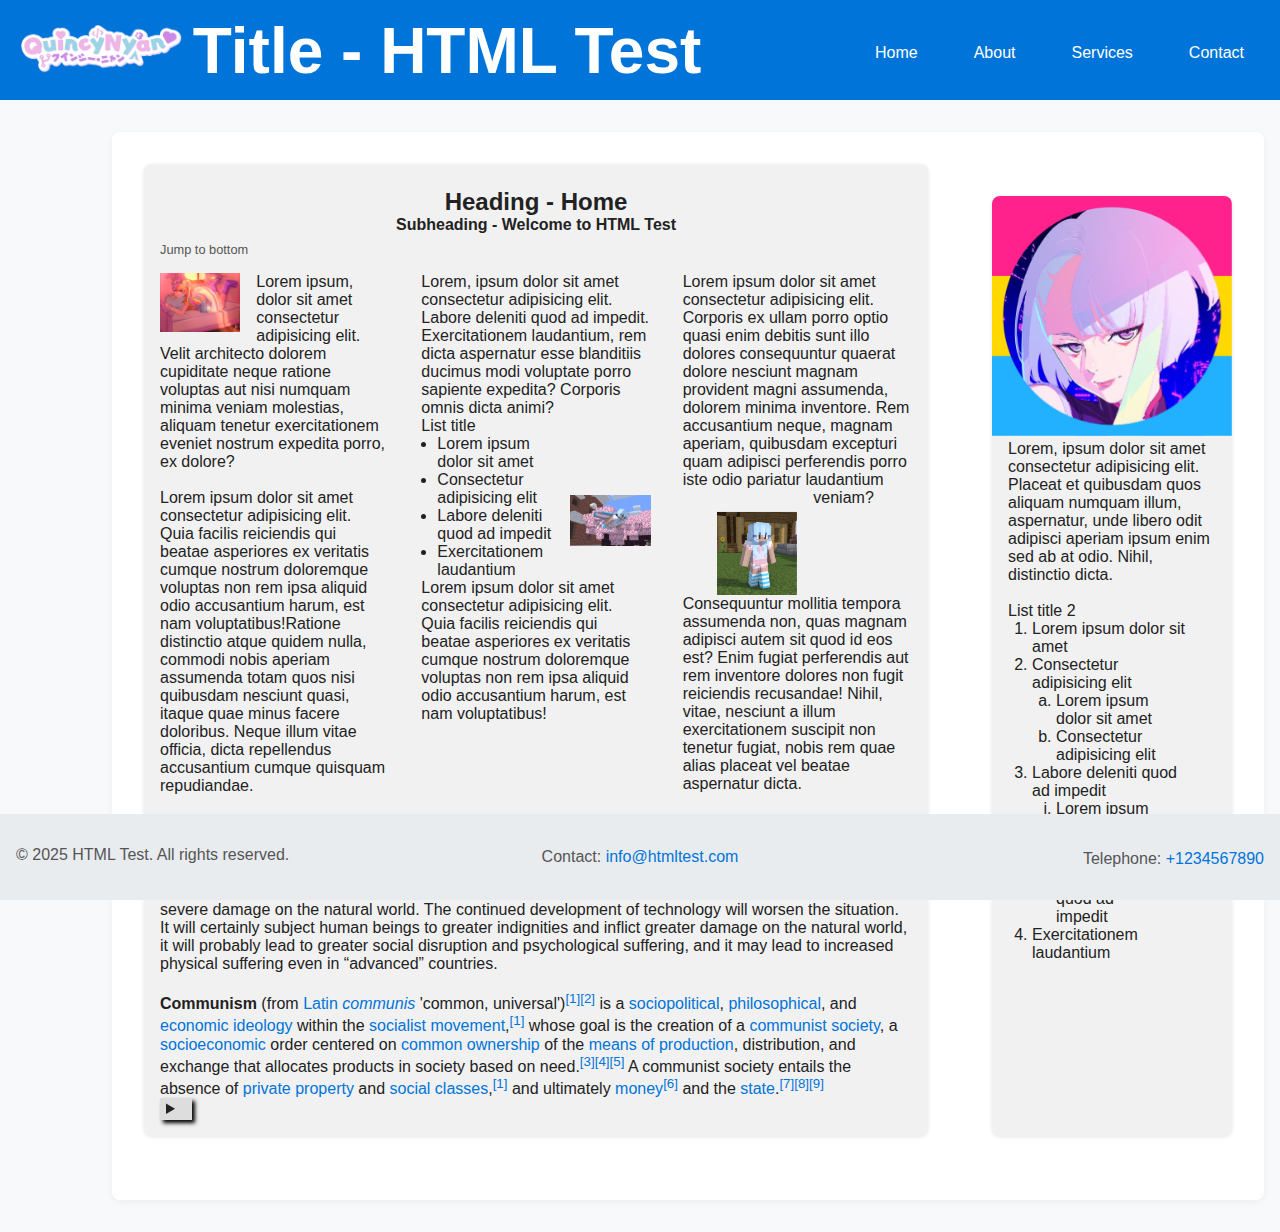
<file: index.html>
<!DOCTYPE html>
<html lang="en">
	<head>
		<meta charset="UTF-8" />
		<meta name="viewport" content="width=device-width, initial-scale=1.0" />
		<title>HTML Test | Home</title>
		<link rel="icon" type="image/png" href="images/favicon.png" />
		<link rel="stylesheet" href="styles.css" />
	</head>
	<body>
		<header>
			<div class="header-text">
				<div class="logo-container">
					<img src="images/logo.png" alt="logo" class="logo" />
				</div>
				<div class="header-title">
					<h1>Title - HTML Test</h1>
				</div>
			</div>
			<div class="header-nav">
				<nav>
					<ul>
						<li><a href="index.html">Home</a></li>
						<li><a href="about.html">About</a></li>
						<li><a href="services.html">Services</a></li>
						<li><a href="contact.html">Contact</a></li>
					</ul>
				</nav>
			</div>
		</header>
		<main>
			<article>
				<div class="article-header">
					<div class="article-header-text">
						<h2>Heading - Home</h2>
						<h4>Subheading - Welcome to HTML Test</h4>
					</div>
					<div id="jump-to-bottom">
						<a href="#bottom-text">
							<p>Jump to bottom</p>
						</a>
					</div>
				</div>
				<div class="article-content">
					<section id="column1">
						<img src="images/img1.png" alt="Image 1" />
						<p>
							Lorem ipsum, dolor sit amet consectetur adipisicing
							elit. Velit architecto dolorem cupiditate neque
							ratione voluptas aut nisi numquam minima veniam
							molestias, aliquam tenetur exercitationem eveniet
							nostrum expedita porro, ex dolore?
						</p>
						<br />
						<p>
							<span
								>Lorem ipsum dolor sit amet consectetur
								adipisicing elit. Quia facilis reiciendis qui
								beatae asperiores ex veritatis cumque nostrum
								doloremque voluptas non rem ipsa aliquid odio
								accusantium harum, est nam voluptatibus!</span
							><span
								>Ratione distinctio atque quidem nulla, commodi
								nobis aperiam assumenda totam quos nisi
								quibusdam nesciunt quasi, itaque quae minus
								facere doloribus. Neque illum vitae officia,
								dicta repellendus accusantium cumque quisquam
								repudiandae.</span
							>
						</p>
					</section>
					<section id="column2">
						<p>
							Lorem, ipsum dolor sit amet consectetur adipisicing
							elit. Labore deleniti quod ad impedit.
							Exercitationem laudantium, rem dicta aspernatur esse
							blanditiis ducimus modi voluptate porro sapiente
							expedita? Corporis omnis dicta animi?
						</p>
						<img src="images/img2.png" alt="Image 2" tabindex="0" />
						<p>List title</p>
						<ul>
							<li>Lorem ipsum dolor sit amet</li>
							<li>Consectetur adipisicing elit</li>
							<li>Labore deleniti quod ad impedit</li>
							<li>Exercitationem laudantium</li>
						</ul>
						<p>
							Lorem ipsum dolor sit amet consectetur adipisicing
							elit. Quia facilis reiciendis qui beatae asperiores
							ex veritatis cumque nostrum doloremque voluptas non
							rem ipsa aliquid odio accusantium harum, est nam
							voluptatibus!
						</p>
					</section>
					<section id="column3">
						<p>
							Lorem ipsum dolor sit amet consectetur adipisicing
							elit. Corporis ex ullam porro optio quasi enim
							debitis sunt illo dolores consequuntur quaerat
							dolore nesciunt magnam provident magni assumenda,
							dolorem minima inventore. Rem accusantium neque,
							magnam aperiam, quibusdam excepturi quam adipisci
							perferendis porro iste odio pariatur laudantium
							<img src="images/img3.png" alt="Image 3" />
							veniam? Consequuntur mollitia tempora assumenda non,
							quas magnam adipisci autem sit quod id eos est? Enim
							fugiat perferendis aut rem inventore dolores non
							fugit reiciendis recusandae! Nihil, vitae, nesciunt
							a illum exercitationem suscipit non tenetur fugiat,
							nobis rem quae alias placeat vel beatae aspernatur
							dicta.
						</p>
					</section>
					<section id="end-text">
						<hr />
						<p>
							The Industrial Revolution and its consequences have
							been a disaster for the human race. They have
							greatly increased the life-expectancy of those of us
							who live in “advanced” countries, but they have
							destabilized society, have made life unfulfilling,
							have subjected human beings to indignities, have led
							to widespread psychological suffering (in the Third
							World to physical suffering as well) and have
							inflicted severe damage on the natural world. The
							continued development of technology will worsen the
							situation. It will certainly subject human beings to
							greater indignities and inflict greater damage on
							the natural world, it will probably lead to greater
							social disruption and psychological suffering, and
							it may lead to increased physical suffering even in
							“advanced” countries.
						</p>
						<br />
						<p>
							<b>Communism</b> (from
							<a
								href="/wiki/Latin_language"
								title="Latin language"
								>Latin</a
							>
							<i>
								<i lang="la"
									><a
										href="https://en.wiktionary.org/wiki/communis#Latin"
										title="wikt:communis"
										>communis</a
									></i
								></i
							>&nbsp;<span>'</span><span>common, universal</span
							><span>'</span>)<sup
								><a href="#cite_note-FOOTNOTEBallDagger2019-1"
									><span>[</span>1<span>]</span></a
								></sup
							><sup
								><a href="#cite_note-2"
									><span>[</span>2<span>]</span></a
								></sup
							>
							is a
							<a
								href="/wiki/Political_sociology"
								title="Political sociology"
								>sociopolitical</a
							>,
							<a
								href="/wiki/Political_philosophy"
								title="Political philosophy"
								>philosophical</a
							>, and
							<a
								href="/wiki/Economic_ideology"
								title="Economic ideology"
								>economic</a
							>
							<a href="/wiki/Ideology" title="Ideology"
								>ideology</a
							>
							within the
							<a
								href="/wiki/History_of_socialism"
								title="History of socialism"
								>socialist movement</a
							>,<sup
								><a href="#cite_note-FOOTNOTEBallDagger2019-1"
									><span>[</span>1<span>]</span></a
								></sup
							>
							whose goal is the creation of a
							<a
								href="/wiki/Communist_society"
								title="Communist society"
								>communist society</a
							>, a
							<a href="/wiki/Socioeconomic" title="Socioeconomic"
								>socioeconomic</a
							>
							order centered on
							<a
								href="/wiki/Common_ownership"
								title="Common ownership"
								>common ownership</a
							>
							of the
							<a
								href="/wiki/Means_of_production"
								title="Means of production"
								>means of production</a
							>, distribution, and exchange that allocates
							products in society based on need.<sup
								><a href="#cite_note-3"
									><span>[</span>3<span>]</span></a
								></sup
							><sup
								><a href="#cite_note-4"
									><span>[</span>4<span>]</span></a
								></sup
							><sup
								><a href="#cite_note-Steele_p.43-5"
									><span>[</span>5<span>]</span></a
								></sup
							>
							A communist society entails the absence of
							<a
								href="/wiki/Private_property"
								title="Private property"
								>private property</a
							>
							and
							<a href="/wiki/Social_class" title="Social class"
								>social classes</a
							>,<sup
								><a href="#cite_note-FOOTNOTEBallDagger2019-1"
									><span>[</span>1<span>]</span></a
								></sup
							>
							and ultimately
							<a href="/wiki/Money" title="Money">money</a
							><sup
								><a href="#cite_note-6"
									><span>[</span>6<span>]</span></a
								></sup
							>
							and the
							<a
								href="/wiki/State_(polity)"
								title="State (polity)"
								>state</a
							>.<sup
								><a href="#cite_note-7"
									><span>[</span>7<span>]</span></a
								></sup
							><sup
								><a href="#cite_note-8"
									><span>[</span>8<span>]</span></a
								></sup
							><sup
								><a href="#cite_note-9"
									><span>[</span>9<span>]</span></a
								></sup
							>
						</p>
						<details>
							<summary></summary>
							<p id="bottom-text">
								Communism, political and economic doctrine that
								aims to replace private property and a
								profit-based economy with public ownership and
								communal control of at least the major means of
								production (e.g., mines, mills, and factories)
								and the natural resources of a society.
								Communism is thus a form of socialism—a higher
								and more advanced form, according to its
								advocates. Exactly how communism differs from
								socialism has long been a matter of debate, but
								the distinction rests largely on the communists’
								adherence to the revolutionary socialism of Karl
								Marx.
							</p>
						</details>
					</section>
				</div>
			</article>
			<aside>
				<a href="https://nekonyan.fun/"
					><img src="images/img4.png" alt="Image 4"
				/></a>
				<p>
					Lorem, ipsum dolor sit amet consectetur adipisicing elit.
					Placeat et quibusdam quos aliquam numquam illum, aspernatur,
					unde libero odit adipisci aperiam ipsum enim sed ab at odio.
					Nihil, distinctio dicta.
				</p>
				<br />
				<p>List title 2</p>
				<ol>
					<li>Lorem ipsum dolor sit amet</li>
					<li>
						Consectetur adipisicing elit
						<ol type="a">
							<li>Lorem ipsum dolor sit amet</li>
							<li>Consectetur adipisicing elit</li>
						</ol>
					</li>
					<li>
						Labore deleniti quod ad impedit
						<ol type="i">
							<li>Lorem ipsum dolor sit amet</li>
							<li>Consectetur adipisicing elit</li>
							<li>Labore deleniti quod ad impedit</li>
						</ol>
					</li>
					<li>Exercitationem laudantium</li>
				</ol>
			</aside>
		</main>
		<footer>
			<p>© 2025 HTML Test. All rights reserved.</p>
			<p>
				Contact:
				<a href="mailto:info@htmltest.com">info@htmltest.com</a>
			</p>
			<p>Telephone: <a href="tel:+1234567890">+1234567890</a></p>
		</footer>
	</body>
</html>
</file>
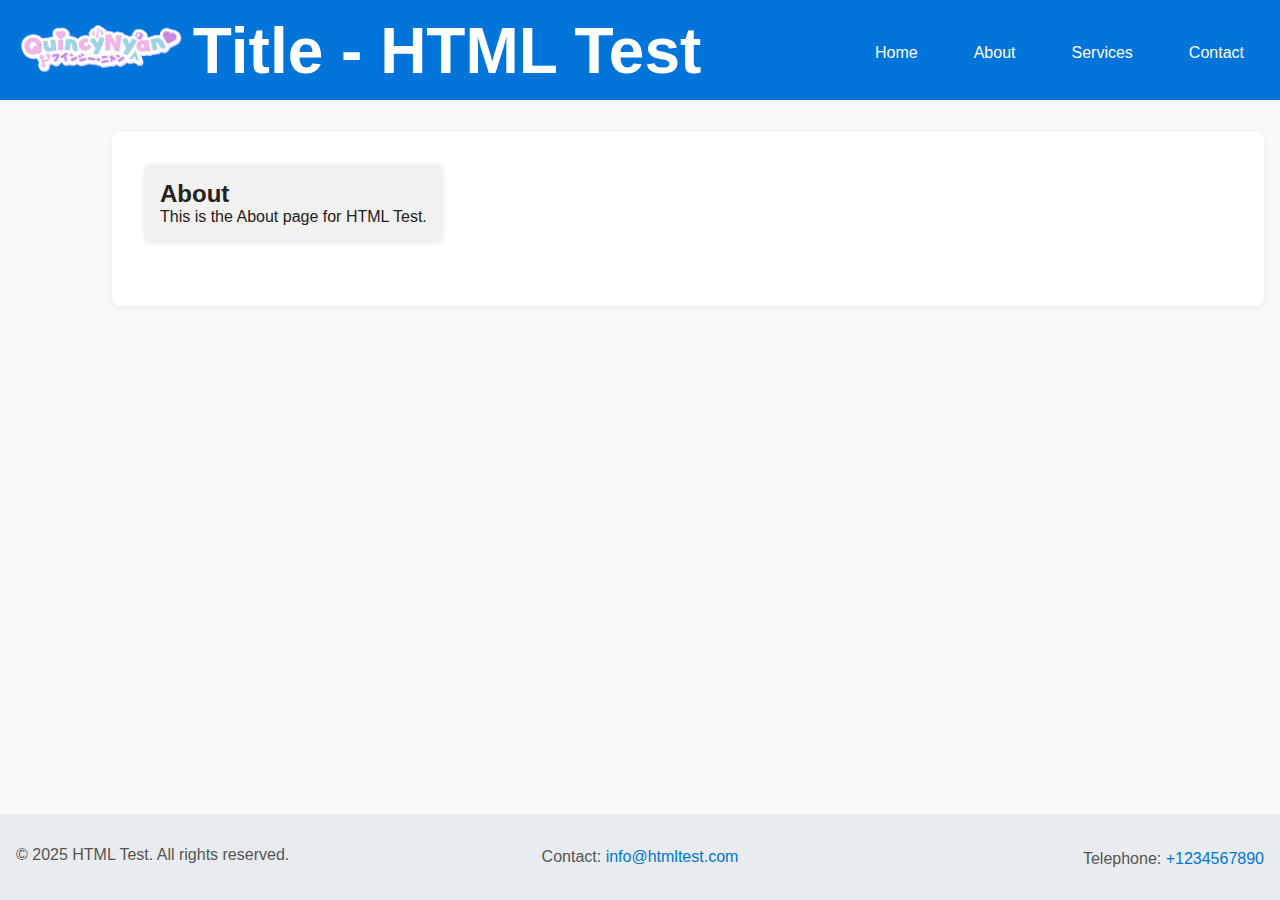
<file: about.html>
<!DOCTYPE html>
<html lang="en">
	<head>
		<meta charset="UTF-8" />
		<meta name="viewport" content="width=device-width, initial-scale=1.0" />
		<title>About | HTML Test</title>
		<link rel="icon" type="image/png" href="images/favicon.png" />
		<link rel="stylesheet" href="styles.css" />
	</head>
	<body>
		<header>
			<div class="header-text">
				<div class="logo-container">
					<img src="images/logo.png" alt="logo" class="logo" />
				</div>
				<div class="header-title">
					<h1>Title - HTML Test</h1>
				</div>
			</div>
			<div class="header-nav">
				<nav>
					<ul>
						<li><a href="index.html">Home</a></li>
						<li><a href="about.html">About</a></li>
						<li><a href="services.html">Services</a></li>
						<li><a href="contact.html">Contact</a></li>
					</ul>
				</nav>
			</div>
		</header>
		<main>
			<article>
				<h2>About</h2>
				<p>This is the About page for HTML Test.</p>
			</article>
		</main>
		<footer>
			<p>© 2025 HTML Test. All rights reserved.</p>
			<p>
				Contact:
				<a href="mailto:info@htmltest.com">info@htmltest.com</a>
			</p>
			<p>Telephone: <a href="tel:+1234567890">+1234567890</a></p>
		</footer>
	</body>
</html>
</file>
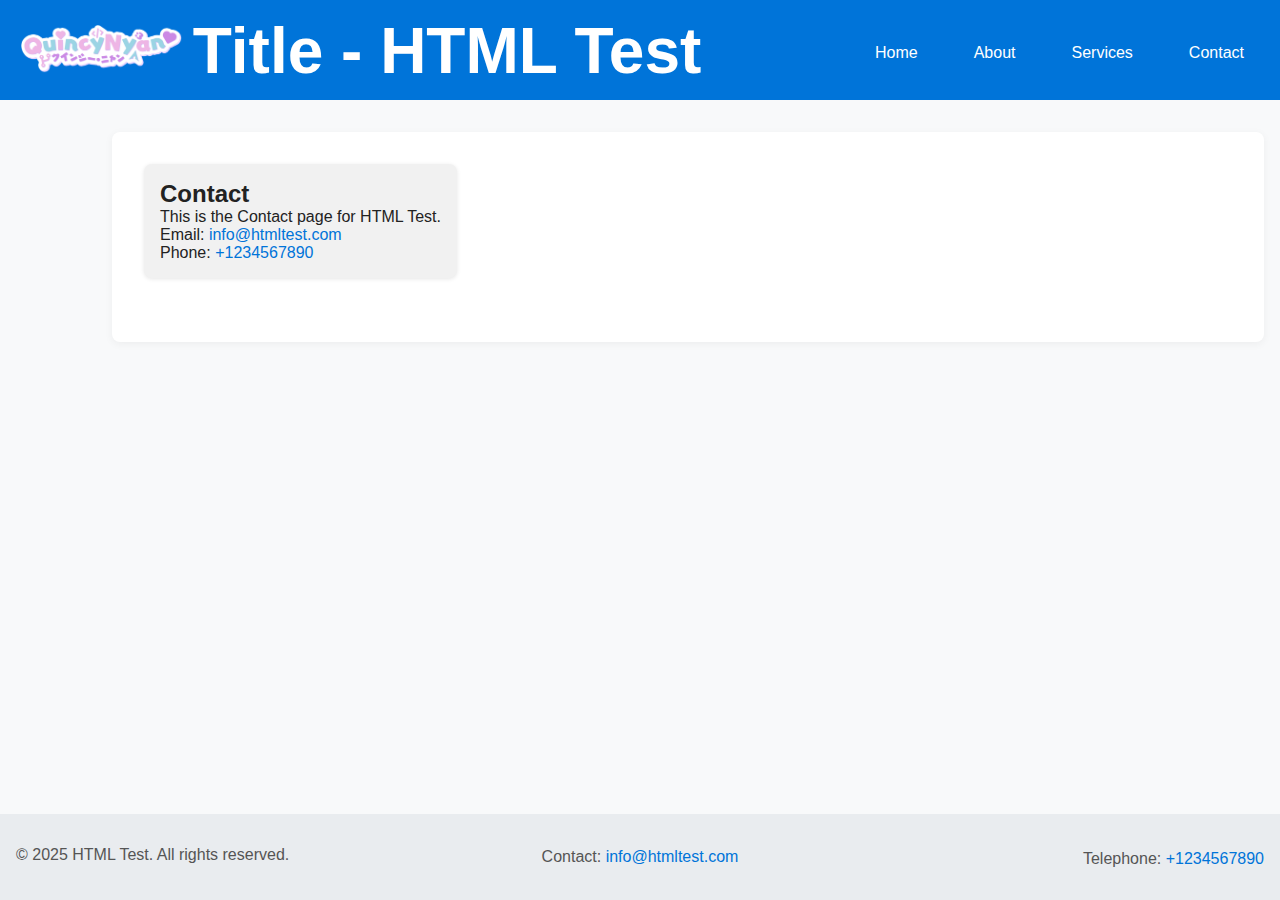
<file: contact.html>
<!DOCTYPE html>
<html lang="en">
	<head>
		<meta charset="UTF-8" />
		<meta name="viewport" content="width=device-width, initial-scale=1.0" />
		<title>Contact | HTML Test</title>
		<link rel="icon" type="image/png" href="images/favicon.png" />
		<link rel="stylesheet" href="styles.css" />
	</head>
	<body>
		<header>
			<div class="header-text">
				<div class="logo-container">
					<img src="images/logo.png" alt="logo" class="logo" />
				</div>
				<div class="header-title">
					<h1>Title - HTML Test</h1>
				</div>
			</div>
			<div class="header-nav">
				<nav>
					<ul>
						<li><a href="index.html">Home</a></li>
						<li><a href="about.html">About</a></li>
						<li><a href="services.html">Services</a></li>
						<li><a href="contact.html">Contact</a></li>
					</ul>
				</nav>
			</div>
		</header>
		<main>
			<article>
				<h2>Contact</h2>
				<p>This is the Contact page for HTML Test.</p>
				<p>
					Email:
					<a href="mailto:info@htmltest.com">info@htmltest.com</a>
				</p>
				<p>Phone: <a href="tel:+1234567890">+1234567890</a></p>
			</article>
		</main>
		<footer>
			<p>© 2025 HTML Test. All rights reserved.</p>
			<p>
				Contact:
				<a href="mailto:info@htmltest.com">info@htmltest.com</a>
			</p>
			<p>Telephone: <a href="tel:+1234567890">+1234567890</a></p>
		</footer>
	</body>
</html>
</file>
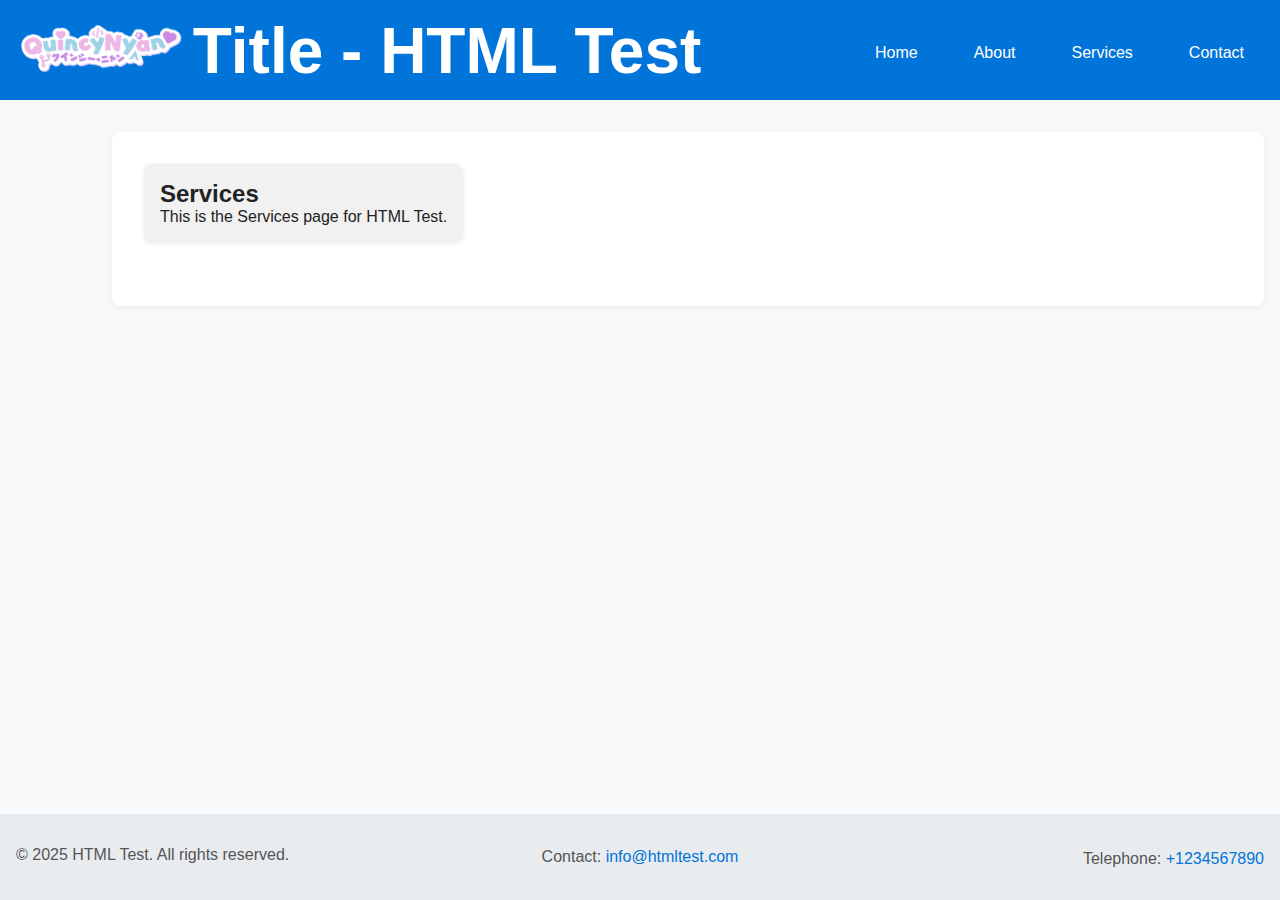
<file: services.html>
<!DOCTYPE html>
<html lang="en">
	<head>
		<meta charset="UTF-8" />
		<meta name="viewport" content="width=device-width, initial-scale=1.0" />
		<title>Services | HTML Test</title>
		<link rel="icon" type="image/png" href="images/favicon.png" />
		<link rel="stylesheet" href="styles.css" />
	</head>
	<body>
		<header>
			<div class="header-text">
				<div class="logo-container">
					<img src="images/logo.png" alt="logo" class="logo" />
				</div>
				<div class="header-title">
					<h1>Title - HTML Test</h1>
				</div>
			</div>
			<div class="header-nav">
				<nav>
					<ul>
						<li><a href="index.html">Home</a></li>
						<li><a href="about.html">About</a></li>
						<li><a href="services.html">Services</a></li>
						<li><a href="contact.html">Contact</a></li>
					</ul>
				</nav>
			</div>
		</header>
		<main>
			<article>
				<h2>Services</h2>
				<p>This is the Services page for HTML Test.</p>
			</article>
		</main>
		<footer>
			<p>© 2025 HTML Test. All rights reserved.</p>
			<p>
				Contact:
				<a href="mailto:info@htmltest.com">info@htmltest.com</a>
			</p>
			<p>Telephone: <a href="tel:+1234567890">+1234567890</a></p>
		</footer>
	</body>
</html>
</file>
<file: styles.css>
* {
	box-sizing: border-box;
	margin: 0;
	padding: 0;
}

body {
	font-family: Arial, sans-serif;
	margin: 0;
	padding: 0;
	background: #f8f9fa;
	color: #222;
}

header {
	background: #0074d9;
	color: #fff;
	padding: 1.5rem 0;
	text-align: center;
	min-height: 100px;
	position: sticky;
	top: 0;
}

.header-text {
	float: left;
	margin-left: 20px;
}

.header-nav {
	float: right;
	margin-right: 20px;
	margin-top: 20px;
}

.logo-container {
	align-items: center;
	float: left;
}

.header-title {
	font-size: 2rem;
	margin: 0;
	float: left;
	margin-top: -10px;
	transition: box-shadow 0.4s, text-shadow 0.4s,
		transform 0.7s cubic-bezier(0.4, 2, 0.6, 0.9);
	perspective: 600px;
}

.header-title:hover {
	box-shadow: 0 0 24px 6px #00eaff, 0 0 48px 12px #0074d9;
	text-shadow: 0 0 12px #00eaff, 0 0 24px #0074d9;
	transform: rotateX(180deg);
}

.logo {
	height: 50px;
	margin-right: 10px;
}

nav > ul {
	list-style: none;
	display: flex;
	gap: 1.5rem;
	margin: 0;
	padding: 0;
}

nav > ul > li {
	display: inline;
}

nav > ul > li > a {
	text-decoration: none;
	color: #fff;
	padding: 0.5rem 1rem;
	border-radius: 4px;
	transition: background 0.3s;
}

nav > ul > li > a:hover {
	background: #005bb5;
	color: #bbb;
	text-decoration: none;
}

main {
	max-width: calc(85vw + 5%);
	margin: 2rem auto;
	margin-right: 1rem;
	padding: 2rem;
	background: #fff;
	border-radius: 8px;
	box-shadow: 0 2px 8px rgba(0, 0, 0, 0.05);
	display: flex;
	justify-content: space-between;
}

article {
	margin-bottom: 2rem;
	padding: 1rem;
	background: #f1f1f1;
	border-radius: 8px;
	box-shadow: 0 1px 4px rgba(0, 0, 0, 0.1);
	max-width: calc(75% - 2rem);
}

aside {
	margin: 2rem 0;
	padding: 1rem;
	background: #f1f1f1;
	border-radius: 8px;
	box-shadow: 0 1px 4px rgba(0, 0, 0, 0.1);
	max-width: calc(25% - 2rem);
	overflow: hidden;
}

.article-header {
	margin-bottom: 1rem;
}

.article-header-text {
	width: fit-content;
	margin: 0 auto;
	padding: 0.5rem 1rem;
	text-align: center;
	transition: text-shadow 0.3s;
}

.article-header-text > *:hover {
	text-shadow: 0 0 8px #a259ff, 0 0 16px #7c3aed;
}

#jump-to-bottom a {
	font-size: 0.8rem;
	color: #555;
}

h1,
h2,
h3 {
	margin-top: 0;
}

a {
	color: #0074d9;
	text-decoration: none;
}

a:hover {
	text-decoration: underline;
}

img {
	position: relative;
}

.article-content {
	display: grid;
	grid-template-columns: 1fr 1fr 1fr;
	grid-template-rows: auto auto;
	grid-template-areas:
		"col1 col2 col3"
		"full full full";
	gap: 2rem;
}

section img {
	width: 35%;
}

#column1 > img {
	float: left;
	margin-right: 1rem;
	transition: all 0.7s ease;
}

#column2 > img {
	float: right;
	top: 15%;
	position: relative;
	transition: all 1s ease-in-out;
}

#column2 > ul {
	padding: 0 1rem;
	overflow: hidden;
}

#column3 img {
	float: left;
	margin-left: 15%;
	margin-top: 10%;
	margin-right: 1rem;
	width: 35%;
	border: #005bb5 0px solid;
	transition: all 0.3s ease;
}

#column1 > img:hover {
	border-radius: 100%;
	box-shadow: 0 0 10px rgba(0, 0, 0, 0.5);
}

#column2 > img:focus,
#column2 > img:active {
	transform: rotate(360deg) translateY(-50px);
}

#column3 img:hover {
	transform: scale(1.2);
	border-width: 20px;
}

aside img {
	width: calc(100% + 2rem);
	margin: -1rem -1rem 0 -1rem;
}

aside ol {
	padding: 0 1.5rem;
	overflow: hidden;
}

#end-text {
	grid-area: full;
}

details {
	font: 16px "Open Sans", Calibri, sans-serif;
}

details > summary {
	padding: 2px 6px;
	width: 2rem;
	background-color: #ddd;
	border: none;
	box-shadow: 3px 3px 4px black;
	cursor: pointer;
}

details > p {
	border-radius: 0 0 10px 10px;
	background-color: #ddd;
	padding: 2px 6px;
	margin: 0;
	box-shadow: 3px 3px 4px black;
}

details:open > summary {
	background-color: #ccf;
}

details[open] > summary {
	background-color: #ccf;
}

footer {
	text-align: center;
	padding: 1rem 0;
	background: #e9ecef;
	color: #555;
	position: fixed;
	width: 100%;
	bottom: 0;
}

footer > p {
	width: fit-content;
	position: relative;
}

footer > p:first-child {
	left: 1rem;
	top: 1rem;
}

footer > p:last-child {
	left: calc(100% - 1rem);
	transform: translateX(-100%);
	top: -1rem;
}

footer > p:nth-child(2) {
	left: 50%;
	transform: translateX(-50%);
}

footer a {
	color: #0074d9;
}

footer a:hover {
	text-decoration: underline;
}

@media (max-width: 600px) {
	main {
		padding: 1rem;
		margin: 1rem;
		overflow: hidden;
		flex-direction: column;
		max-width: 100vw;
	}

	article,
	aside {
		max-width: 100%;
		margin: 1rem 0;
	}

	.article-content {
		grid-template-columns: 1fr;
		grid-template-areas:
			"col1"
			"col2"
			"col3"
			"full";
		gap: 1rem;
	}

	section img,
	aside > img {
		width: 100%;
		margin: 0;
		top: 0 !important;
		border-radius: 2rem;
	}

	.header-text,
	.header-nav,
	.logo-container,
	.header-title {
		float: none;
		display: block;
		margin: 0 auto;
		text-align: center;
	}

	.header-nav {
		margin-top: 1rem;
		margin-right: 0;
	}

	nav > ul {
		flex-direction: column;
		gap: 0.5rem;
	}

	footer {
		position: static;
		width: 100%;
	}

	footer > p,
	footer > p:first-child,
	footer > p:last-child,
	footer > p:nth-child(2) {
		left: 0;
		top: 0;
		transform: none;
		width: 100%;
		text-align: center;
	}

	header {
		position: static;
		width: 100%;
	}
}

@media screen and (min-width: 601px) and (max-width: 1200px) {
	nav {
		background: #0074d9;
		border-radius: 16px;
		margin: 1rem 0;
	}

	nav > ul {
		flex-direction: column;
		gap: 0.5rem;
	}

	main {
		padding: 1rem;
		margin: 1rem;
		overflow: hidden;
		flex-direction: column;
		max-width: 100vw;
	}

	.article-content {
		display: grid;
		grid-template-columns: 1fr 1fr 1fr;
		grid-template-rows: auto auto;
		grid-template-areas:
			"col1 col2 col3"
			"full full full";
		gap: 1.5rem;
	}

	section img,
	aside > img {
		width: 90%;
		margin: 0 auto;
		display: block;
		top: 0 !important;
		border-radius: 1rem;
	}

	article,
	aside {
		max-width: 100%;
		margin: 1rem 0;
	}
}
</file>
